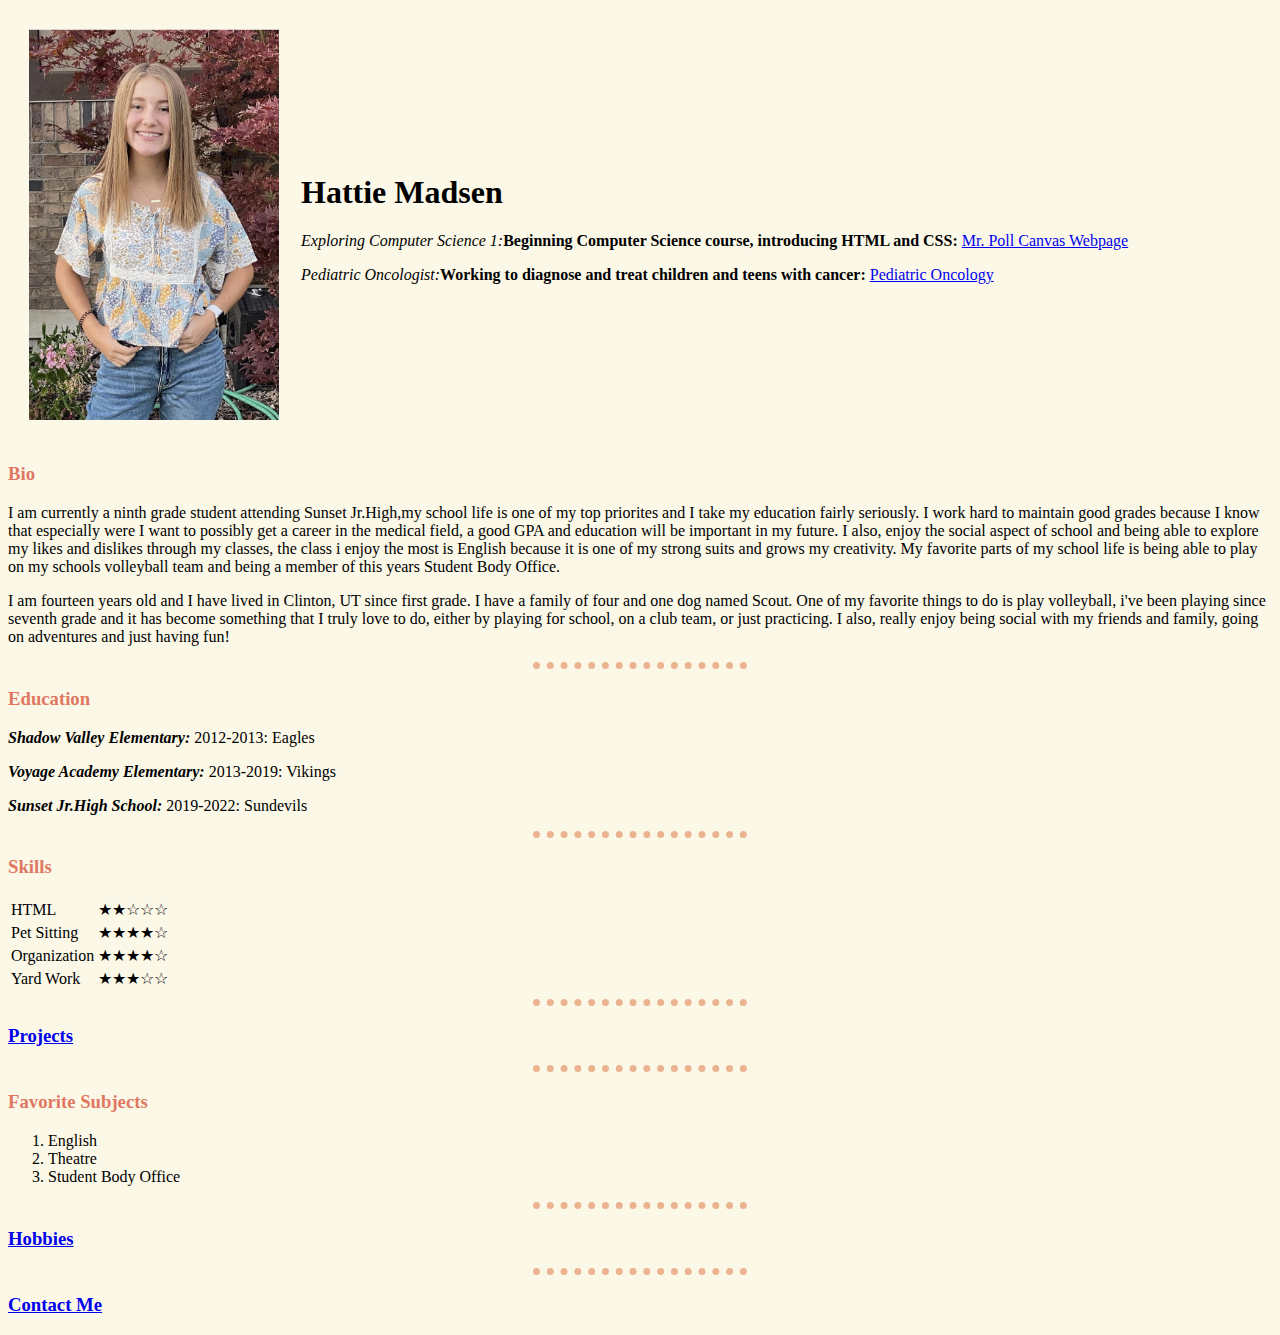
<file: index.html>
<!DOCTYPE html>
<html lang="en" dir="ltr">

<head>
  <meta charset="utf-8">
  <title>Hattie's Website</title>
  <link rel="stylesheet" href="CSS/styles.css">

</head>


<body>

  <table cellspacing=20>
    <tr>
      <td>  <img src="images/thumbnail_IMG_3918.jpg" width="250"alt=""></td>
      <td>  <h1>Hattie Madsen</h1>
      <p><em>Exploring Computer Science 1:</em><strong>Beginning Computer Science course, introducing HTML and CSS: </strong><a href="https://dsd.instructure.com/courses/1191669">Mr. Poll Canvas Webpage</a></p>
      <p><em>Pediatric Oncologist:</em><strong>Working to diagnose and treat children and teens with cancer: </strong><a href="https://ccr.cancer.gov/pediatric-oncology-branch">Pediatric Oncology</a></p></td>
    </tr>
  </table>

<h3>Bio</h3>
<p>I am currently a ninth grade student attending Sunset Jr.High,my school life is one of my top priorites and I take my education fairly seriously. I work hard to maintain good grades because I know that especially were I want to possibly get a career in the medical field, a good GPA and education will be important in my future. I also, enjoy the social aspect of school and being able to explore my likes and dislikes through my classes, the class i enjoy the most is English because it is one of my strong suits and grows my creativity. My favorite parts of my school life is being able to play on my schools volleyball team and being a member of this years Student Body Office. </p>

<p>I am fourteen years old and I have lived in Clinton, UT since first grade. I have a family of four and one dog named Scout. One of my favorite things to do is play volleyball, i've been playing since seventh grade and it has become something that I truly love to do, either by playing for school, on a club team, or just practicing. I also, really enjoy being social with my friends and family, going on adventures and just having fun! </p>
<hr>

<h3>Education</h3>
<p><em><strong>Shadow Valley Elementary:</strong></em> 2012-2013: Eagles</p>
<p><em><strong>Voyage Academy Elementary:</strong></em> 2013-2019: Vikings</p>
<p><em><strong>Sunset Jr.High School:</strong></em> 2019-2022: Sundevils</p>

<hr>

<h3>Skills</h3>
<table>
  <tr>
    <td>HTML</td>
    <td>★★☆☆☆</td>
    </tr>
    <tr>
      <td>Pet Sitting</td>
      <td>★★★★☆</td>
    </tr>
    <tr>
      <td>Organization</td>
      <td>★★★★☆</td>
    </tr>
    <tr>
      <td>Yard Work</td>
      <td>★★★☆☆</td>
    </tr>

</table>
<hr>
<h3><a href="Projects.html">Projects</a></h3>
<hr>

<h3>Favorite Subjects</h3>
<ol>
  <li>English</li>
  <li>Theatre</li>
  <li>Student Body Office</li>
</ol>
<hr>
<h3><a href="Hobbies.html">Hobbies</a></a></h3>

<hr>
<h3><a href="Contact_me.html">Contact Me</a></h3>
</body>



</html>
</file>
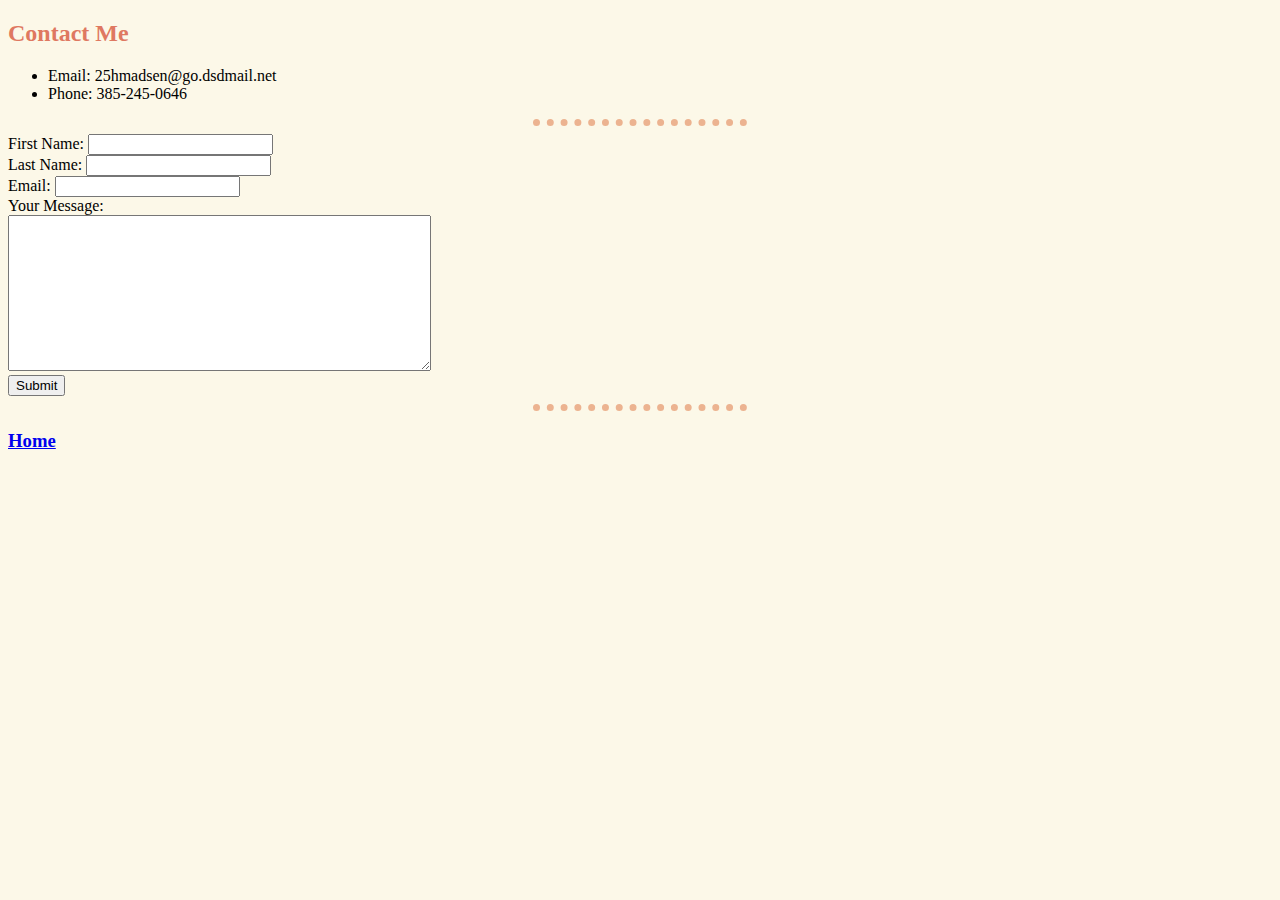
<file: Contact_me.html>
<!DOCTYPE html>
<html lang="en" dir="ltr">
  <head>
    <meta charset="utf-8">
    <title>Hattie Madsen Website Contact Me</title>
      <link rel="stylesheet" href="CSS/styles.css">
  </head>
  <body>
<h2>Contact Me</h2>

<ul>
  <li>Email: 25hmadsen@go.dsdmail.net</li>
  <li>Phone: 385-245-0646</li>
</ul>

<hr>

<form action="mailto:25hmadsen@go.dsdmail.net" method="post" enctype="text/plain">

<label>First Name:</label>
<input type="text" name="firstName" value=""><br>
<label>Last Name:</label>
<input type="text" name="lastName" value=""><br>
<label>Email:</label>
<input type="email" name="yourEmail" value=""><br>
<label>Your Message:</label><br>
<textarea name="yourMessage" rows="10" cols="50"></textarea><br>
<input type="submit" name="">

</form>



<hr>



<h3><a href="index.html">Home</a></h3>



  </body>
</html>
</file>
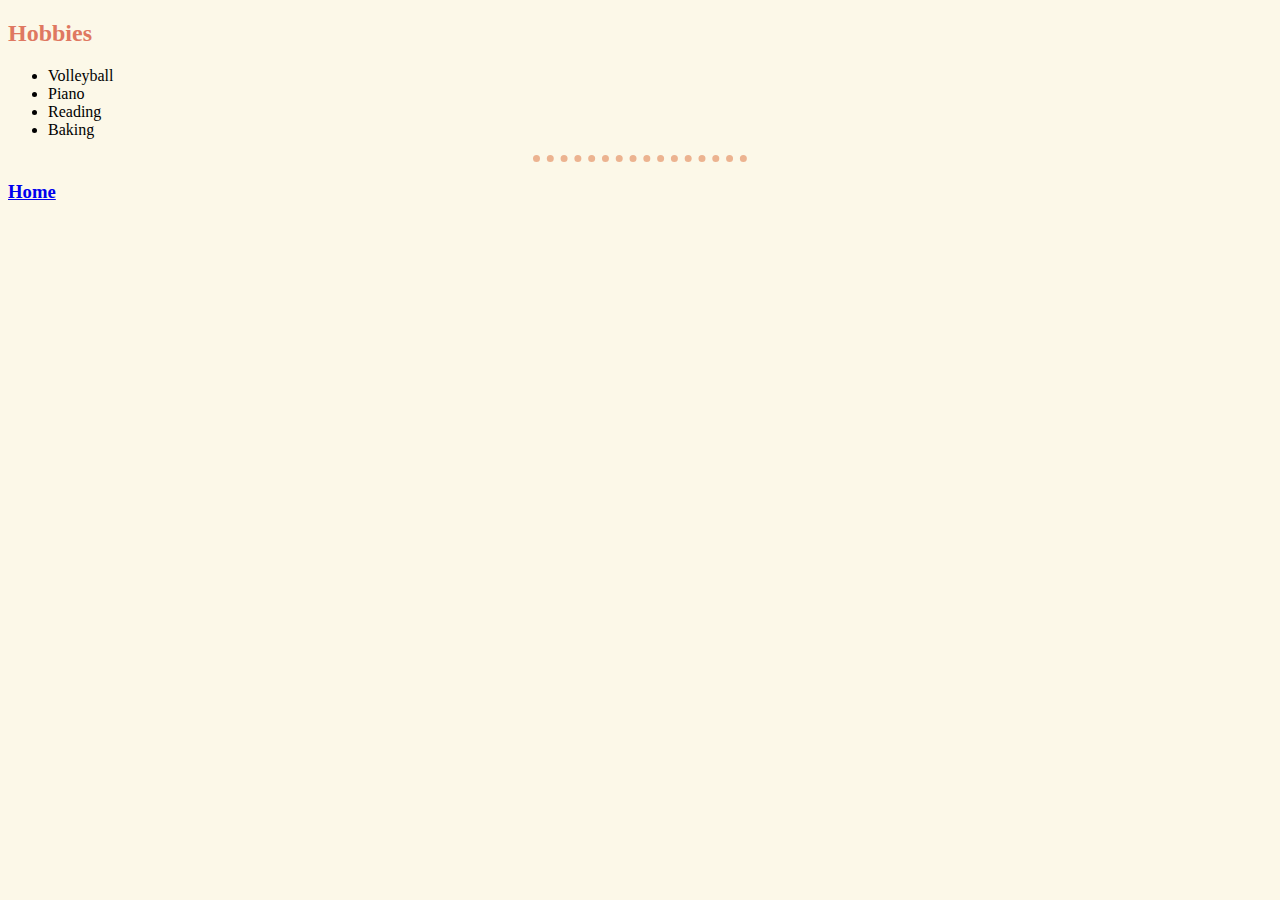
<file: Hobbies.html>
<!DOCTYPE html>
<html lang="en" dir="ltr">
  <head>
    <meta charset="utf-8">
    <title>Hattie Madsen Website Hobbies</title>
      <link rel="stylesheet" href="CSS/styles.css">
  </head>
  <body>
<h2>Hobbies</h2>

<ul>
  <li>Volleyball</li>
  <li>Piano</li>
  <li>Reading</li>
  <li>Baking</li>
</ul>
<hr>
<h3><a href="index.html">Home</a></h3>

  </body>
</html>
</file>
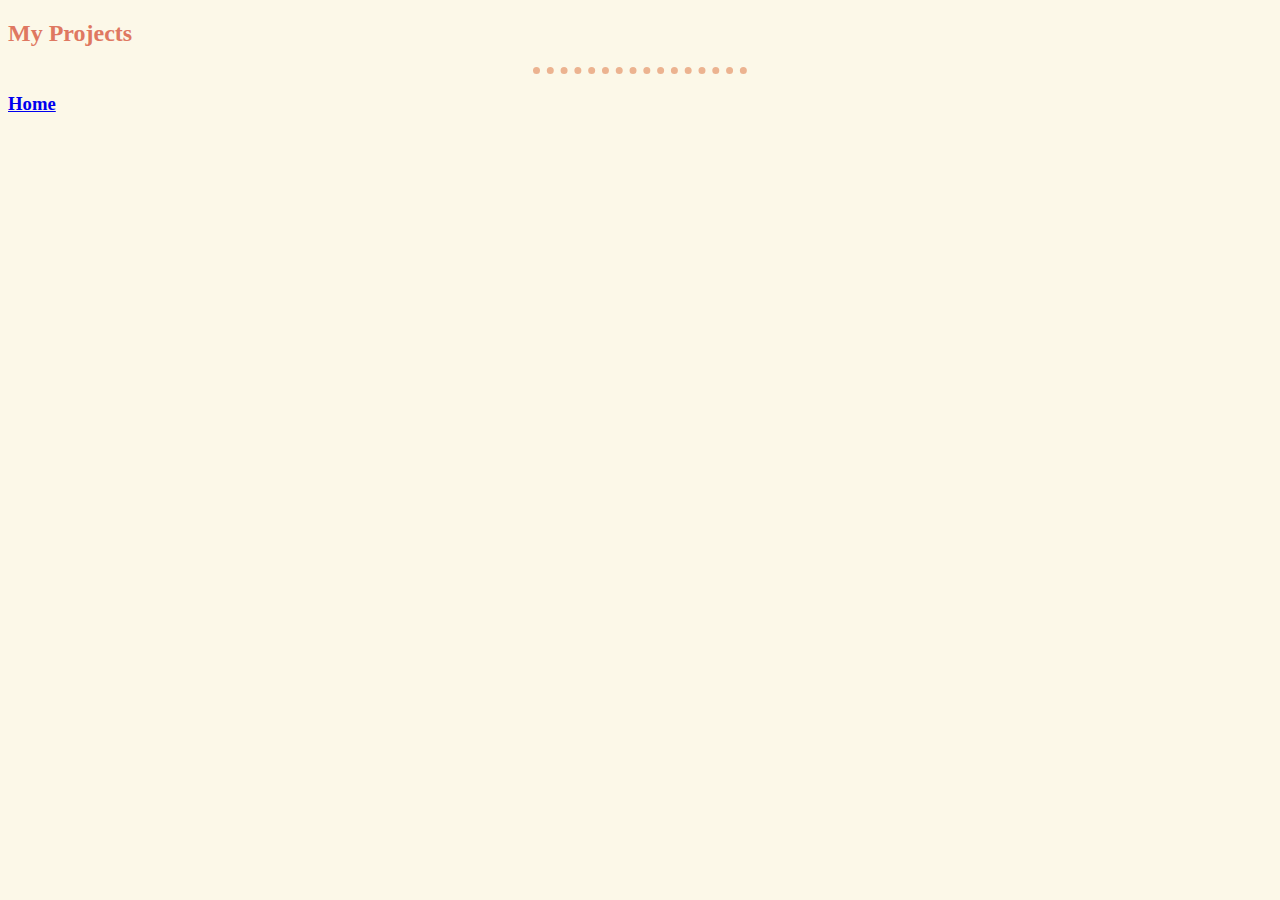
<file: Projects.html>
<!DOCTYPE html>
<html lang="en" dir="ltr">
  <head>
    <meta charset="utf-8">
    <title>Hattie Madsen Website Projects</title>
      <link rel="stylesheet" href="CSS/styles.css">
  </head>
  <body>
    <h2>My Projects</h2>
    <hr>
<h3><a href="index.html">Home</a></h3>
  </body>
</html>
</file>
<file: CSS/styles.css>
body {
  background-color:#FCF8E8
}
h1 {
  color:#000000
}
h2{
  color:#DF7861
}
h3 {
color: #DF7861
}
hr {
  border-style: none;
  border-top-style: dotted;
  height: 0;
  border-color: #ECB390;
  width: 17%;
  border-width:7px;
}
</file>
